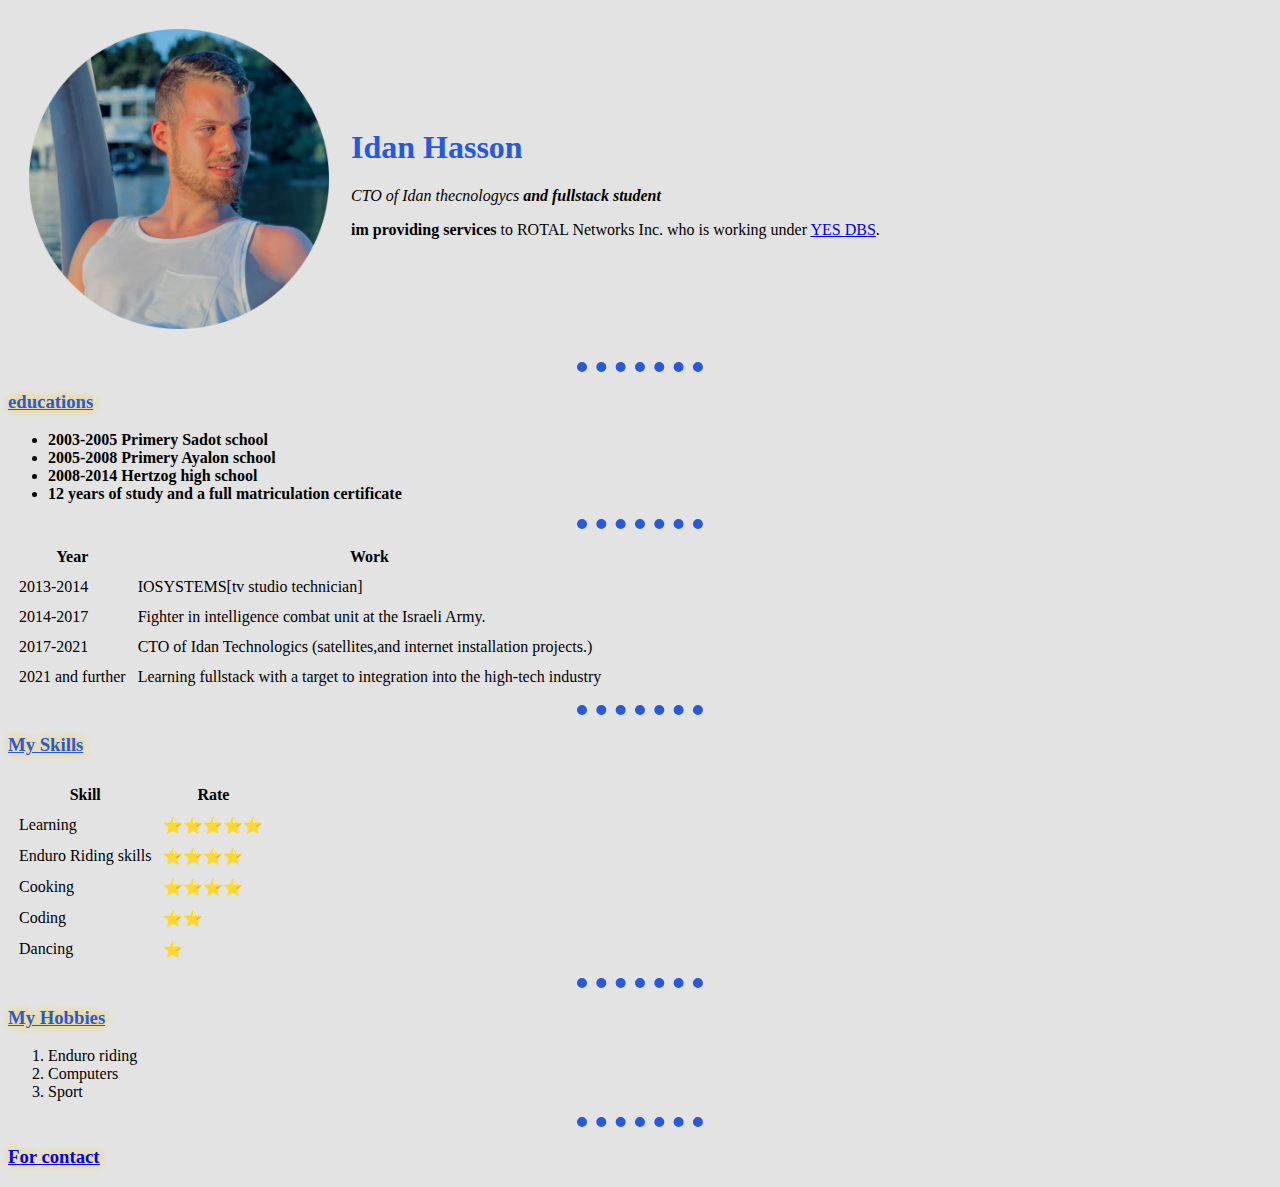
<file: index.html>
<!DOCTYPE html>
<html lang="en" dir="ltr">

<head>
  <meta charset="utf-8">
  <title> Idan's biography </title>

  <link rel="stylesheet" href="css/style.css">
</head>

<body>
  <table cellspacing="20">
    <tr>
      <td><img src="images/photo.png" alt="ein tmuna tirkedo" width="300"></td>
      <td>
        <h1> Idan Hasson </h1 <br>
        <p><em>CTO of Idan thecnologycs <strong>and fullstack student</strong></em></p>
        <p><strong>im providing services</strong> to ROTAL Networks Inc. who is working under <a href="https://www.yes.co.il/">YES DBS</a>.</p>
      </td>
    </tr>
  </table>

<hr>
  <h3>educations</h3>
  <ul>
    <strong>
      <li>2003-2005 Primery Sadot school</li>
      <li>2005-2008 Primery Ayalon school</li>
      <li>2008-2014 Hertzog high school</li>
      <li>12 years of study and a full matriculation certificate</li>
    </strong>

  </ul>
  <table cellspacing="10">
    <thead>
      <th>Year</th>
      <th>Work</th>
    </thead>
    <tbody>
      <tr>
        <td>2013-2014</td>
        <td>IOSYSTEMS[tv studio technician]</td>
      </tr>
      <tr>
        <td>2014-2017</td>
        <td>Fighter in intelligence combat unit at the Israeli Army.</td>
      <tr>
        <td>2017-2021</td>
        <td>CTO of Idan Technologics (satellites,and internet installation projects.)</td>
      </tr>
      <hr>
      <tr>
        <td>2021 and further</td>
        <td>Learning fullstack with a target to integration into the high-tech industry</td>
      </tr>
    </tbody>
  </table>
  <hr>
  <h3>My Skills</h3>
  <table cellspacing="10">
    <th>Skill</th>
    <th>Rate</th>
    <tr>
      <td>Learning</td>
      <td>⭐⭐⭐⭐⭐</td>
    </tr>

    <tr>
      <td>Enduro Riding skills</td>
      <td>⭐⭐⭐⭐</td>
    </tr>
    <tr>
      <td>Cooking</td>
      <td>⭐⭐⭐⭐</td>
    <tr>
      <td>Coding</td>
      <td>⭐⭐</td>
    </tr>
    <tr>
      <td>Dancing</td>
      <td>⭐</td>
    </tr>
  </table>
  <hr>
  <h3>My Hobbies</h3>
  <ol>
    <li>Enduro riding</li>
    <li>Computers</li>
    <li>Sport</li>
  </ol>
  <hr>

  <h3><a target="_blank " href="contact.html">For contact</a></h3>

</body>

</html>
</file>
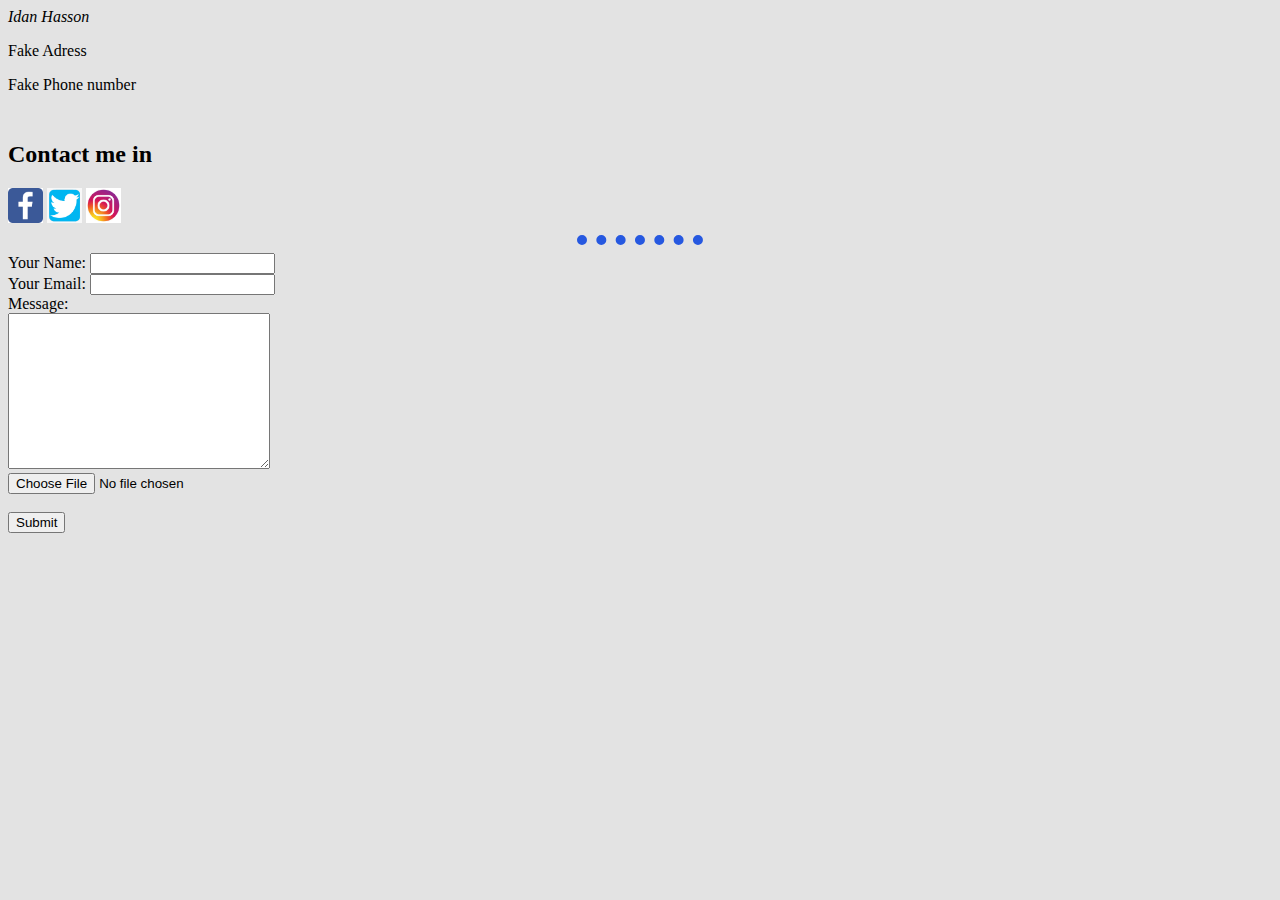
<file: contact.html>
<!DOCTYPE html>
<html lang="en" dir="ltr">
  <head>
    <meta charset="utf-8">
    <title>contact info</title>
    <link rel="stylesheet" href="css/style.css">

  </head>
  <body>
    <em>Idan Hasson</em><br>
    <p>Fake Adress</p>
    <p>Fake Phone number
    </p>
      <h2>    <br>
          Contact me in
        </h2>
        <a target="_blank"href="https://www.facebook.com"><img src="images/facebook.png" alt="facebook" width="35"></a>
        <a target="_blank"href="https://twiter.com"> <img src="images/twitter.jpg" alt="twitter" width="35"></a>
        <a target="_blank"href="https://instagram.com"> <img src="images/instagram.png" alt="instagram" width="35"> </a>

<hr size="5" color="black" noshade>
<form action="mailto:fake@gmail.com" method="post" enctype="text/plain">
  <label for="">Your Name:</label>
  <input type="text" name="Client Name" value=""><br>
  <label for="">Your Email:</label>
  <input type="email" name="Mail" value=""><br>
  <label for="">Message:</label><br>
  <textarea name="Message" rows="10" cols="30"></textarea><br>
  <input type="file" name="" value=""><br><br>
  <input type="submit">
</form>
</form>
  </body>
</html>
</file>
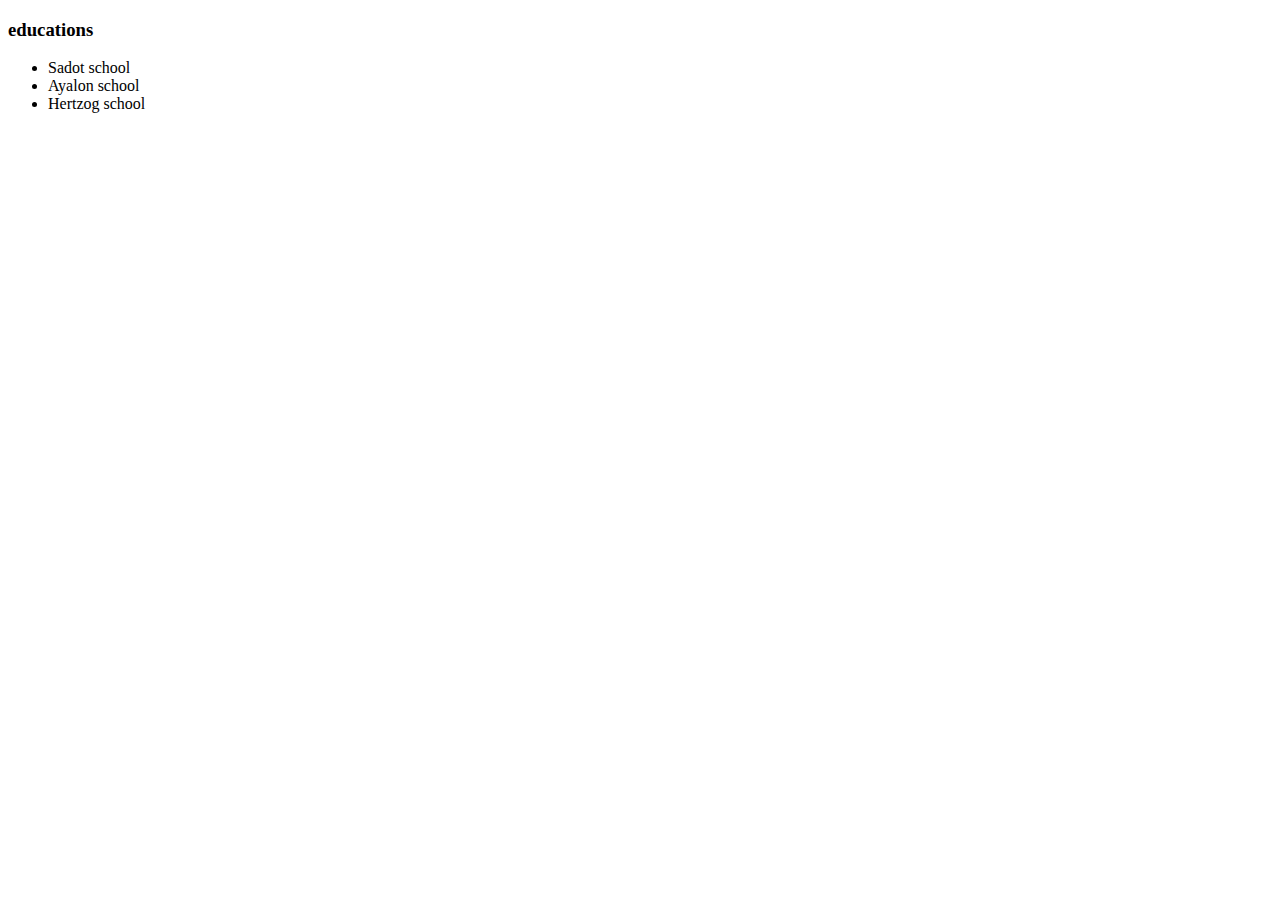
<file: educations.html>
<!DOCTYPE html>
<html lang="en" dir="ltr">
  <head>
    <meta charset="utf-8">
    <title></title>
  </head>

  <body>
    <h3>educations</h3>
  <ul>
    <li>Sadot school</li>
    <li>Ayalon school</li>
    <li>Hertzog school</li>

  </ul>
  </body>
</html>
</file>
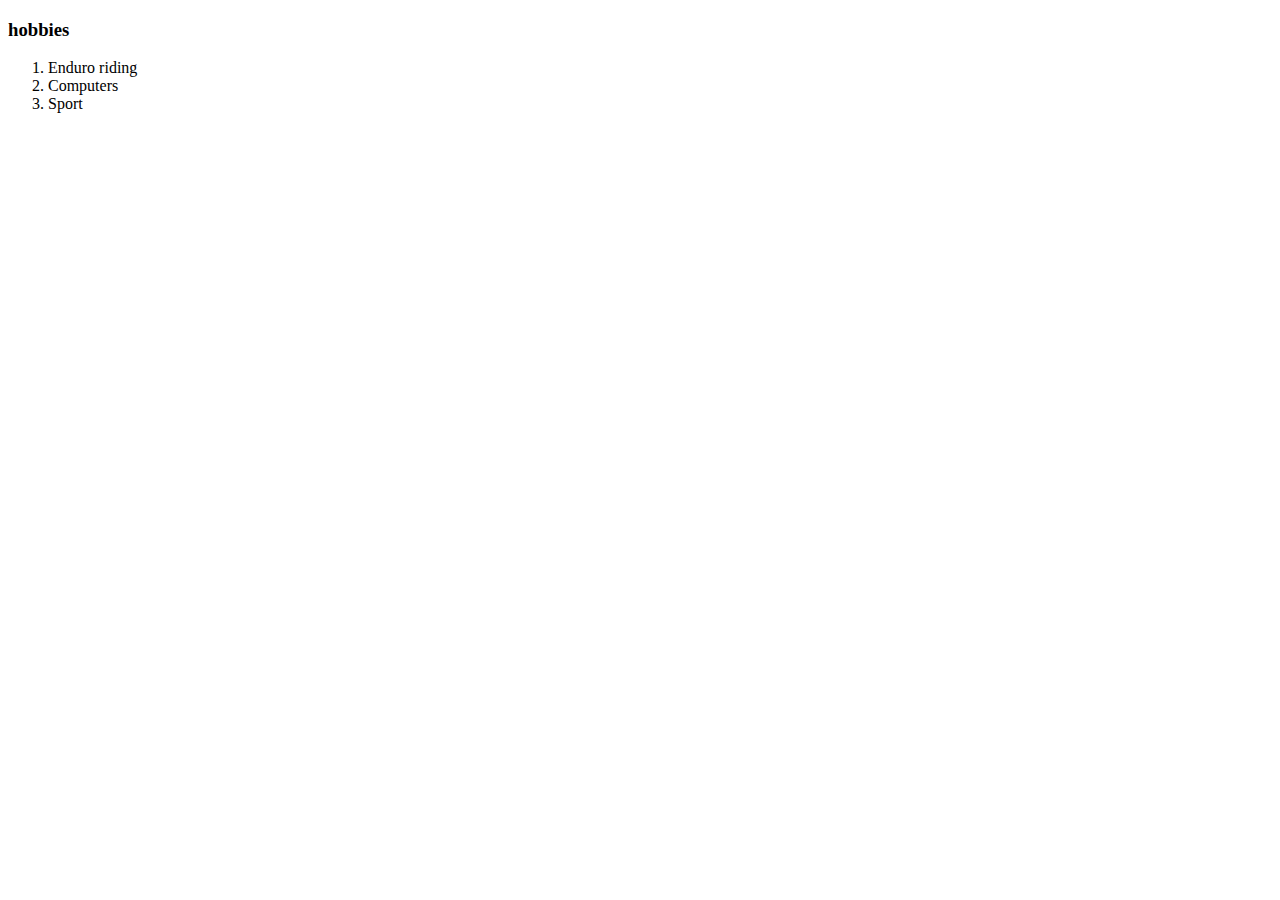
<file: hobbies.html>
<!DOCTYPE html>
<html lang="en" dir="ltr">
  <head>
    <meta charset="utf-8">
    <title>hobbies</title>
  </head>
  <body>
    <h3>hobbies</h3>
    <ol>
      <li>Enduro riding</li>
      <li>Computers</li>
      <li>Sport</li>
    </ol>
  </body>
</html>
</file>
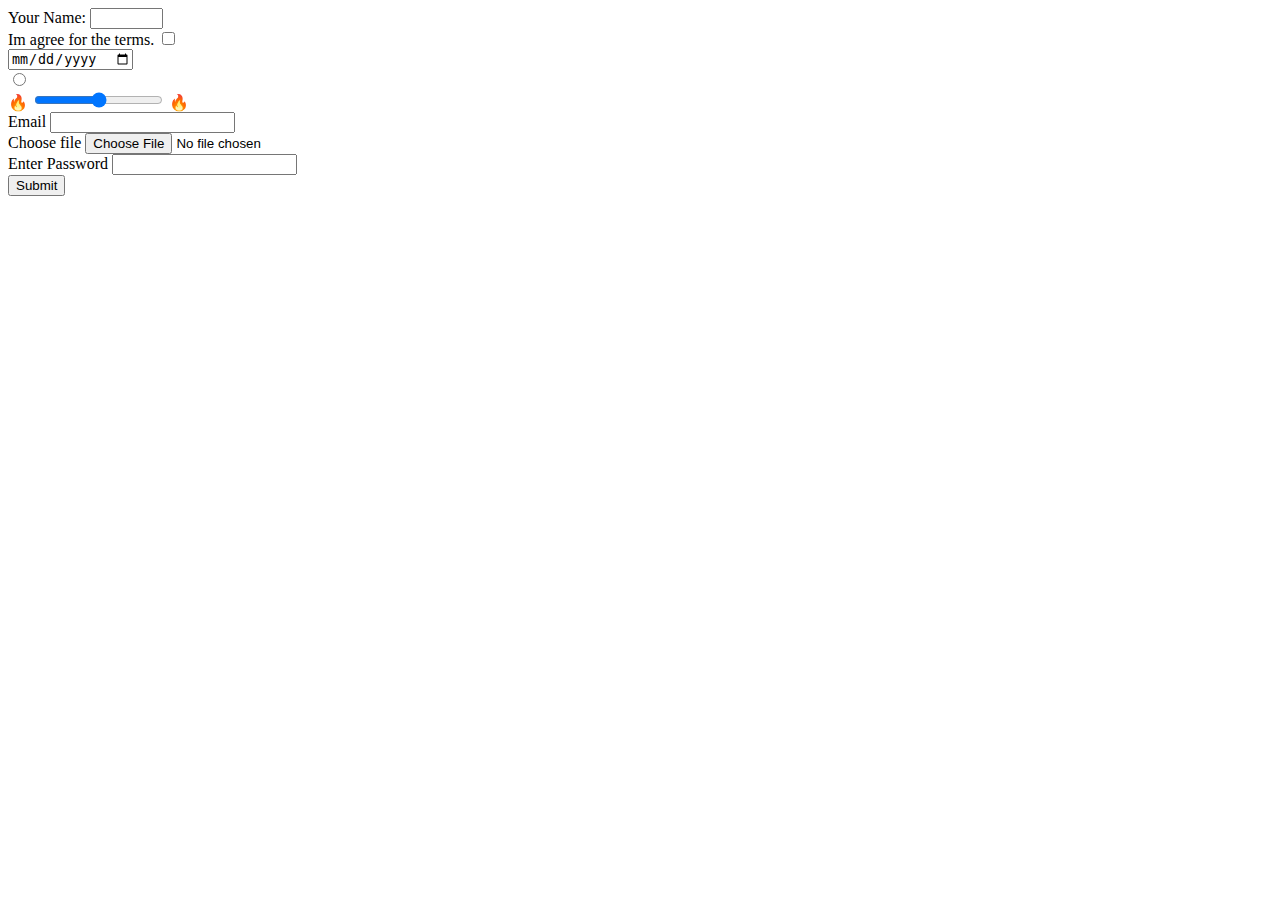
<file: input.html>
<!DOCTYPE html>
<html lang="en" dir="ltr">
  <head>
    <meta charset="utf-8">
    <title></title>
  </head>
  <body>
    <label for="">Your Name:</label>
    <input type="text" name="Name" value="" size="6" maxlength="10">
    <br>
    <label for="">Im agree for the terms.</label>
    <input type="checkbox" name="" value="">
    <br>
    <input type="date" name="" value="">
    <br>
    <input type="radio" name="" value="">
    <br>
    <label for="">🔥</label>
    <input type="range" name="" value="">
    <label for="">🔥</label>
    <br>
    <label for="">Email</label>
    <input type="email" name="" value="">
    <br>
    <label for="">Choose file</label>
    <input type="file" name="" value="">
    <br>
    <label for="">Enter Password</label>
    <input type="password" name="" value="">
    <br>
    <input type="submit" name=" value="">





  </body>
</html>
</file>
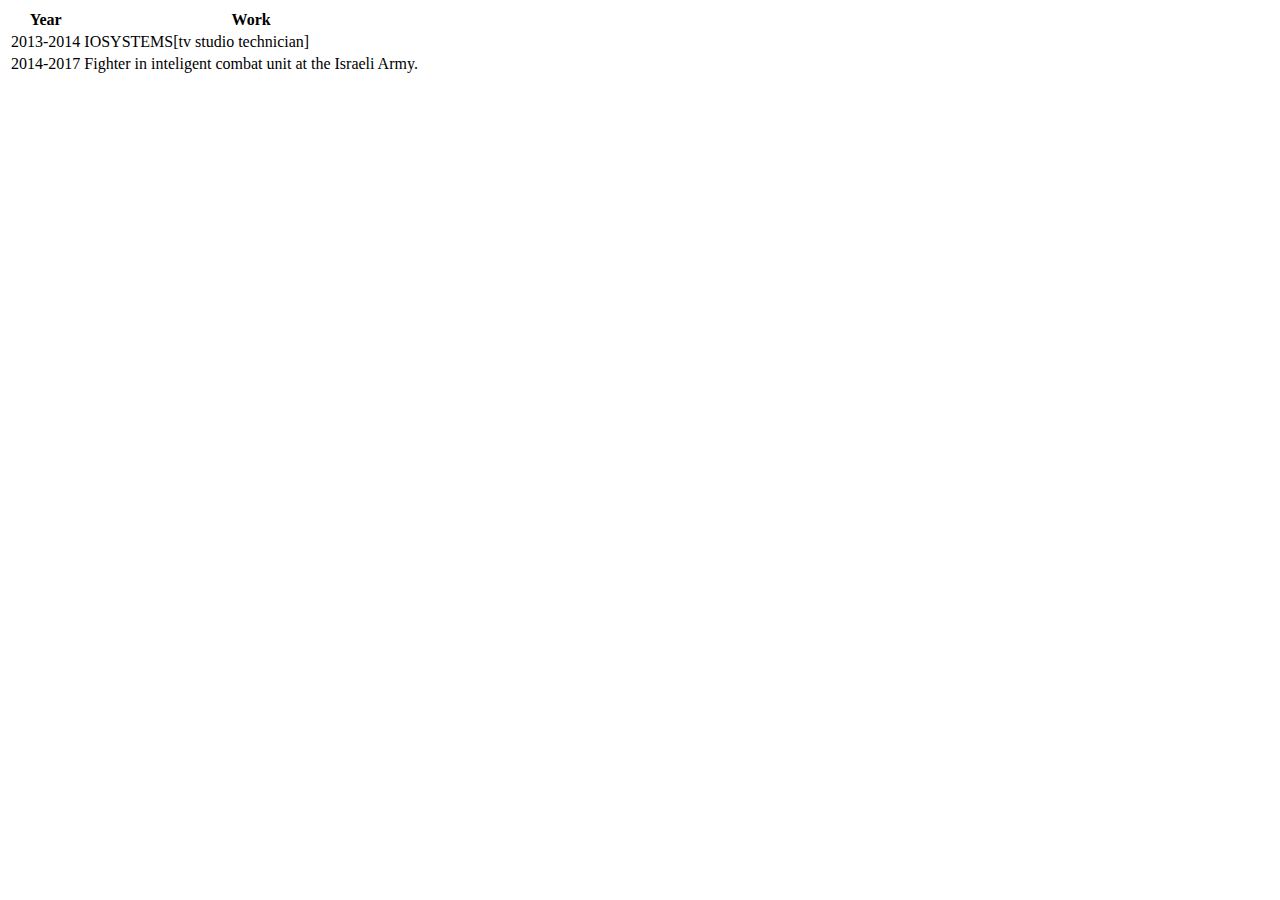
<file: Life experience.html>
<!DOCTYPE html>
<html lang="en" dir="ltr">
  <head>
    <meta charset="utf-8">
    <title>Life Experience</title>
<table>
  <th>Year</th>
  <th>Work</th>
  <tr>
    <td>2013-2014</td>
    <td>IOSYSTEMS[tv studio technician]</td>
  </tr>
  <tr>
    <td>2014-2017</td>
    <td>Fighter in inteligent combat unit at the Israeli Army.</td>
  </tr>

</table>



  </head>
  <body>

  </body>
</html>
</file>
<file: css/style.css>
body{
  background-color: #e3e3e3;
}
h1{
   color: #2658e0;
}
h3{
  color: #2658e0;
  text-decoration: underline;
text-shadow: #FC0 1px 0px 10px;
}


hr{
  border-top: dotted 10px;
  border-left: none;
  border-right: none;
  border-bottom: none;
  background-color: #e3e3e3;
  height: 10%;
  width: 10%;
border-top-color: #2658e0;
}
</file>
